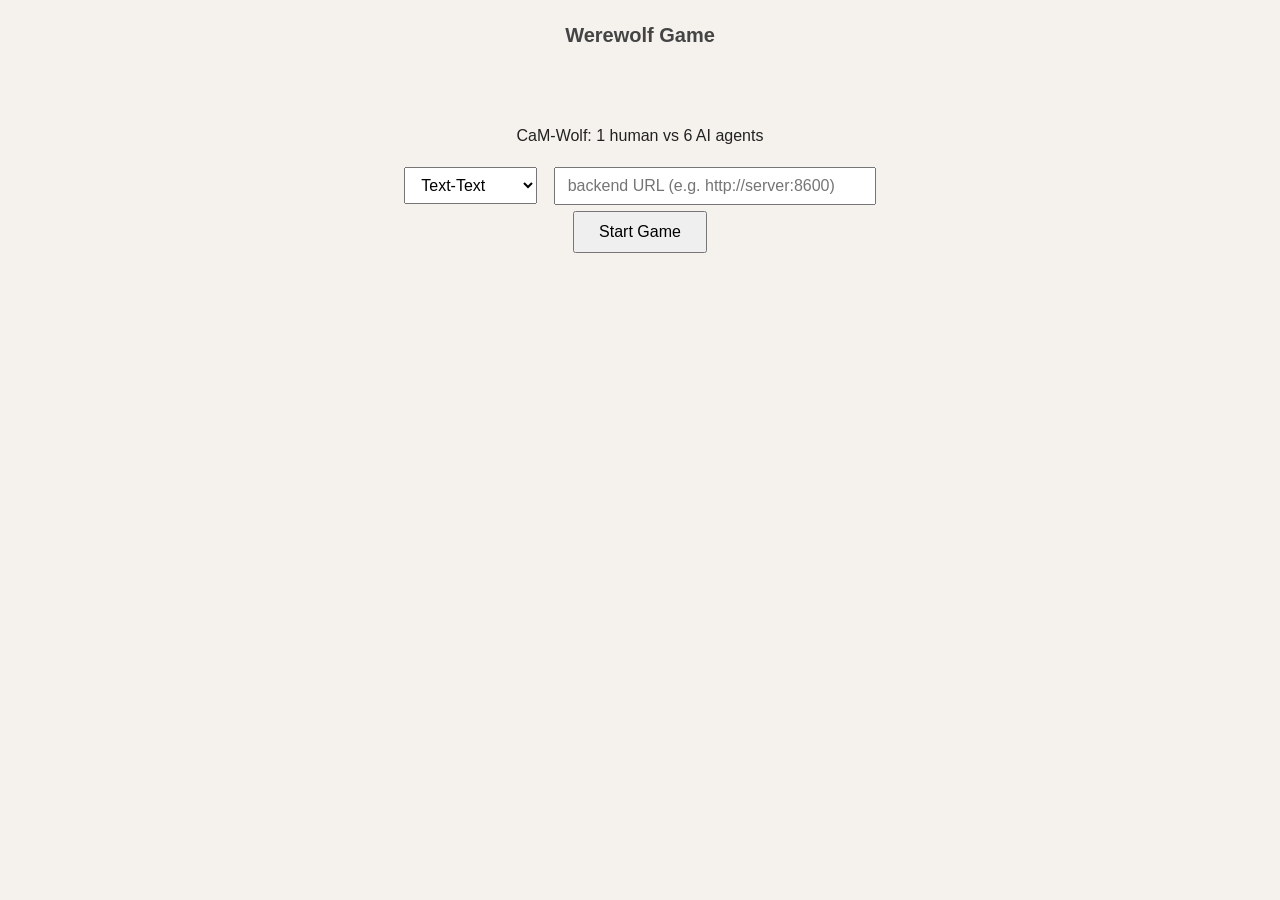
<file: gui/frontend/index.html>
<!DOCTYPE html>
<html lang="en">
<head>
<meta charset="UTF-8">
<meta name="viewport" content="width=device-width, initial-scale=1.0">
<title>Werewolf Game</title>
<style>
  * { box-sizing: border-box; margin: 0; padding: 0; }
  body { font-family: "Segoe UI", Arial, sans-serif; background: #f5f2ee; color: #222; }
  #app { max-width: 860px; margin: 24px auto; padding: 0 16px; }
  h1 { font-size: 20px; text-align: center; margin-bottom: 12px; color: #444; }
  #header { text-align: center; font-size: 22px; font-weight: 600; margin: 12px 0 16px; color: #333; }
  #header.your-turn { color: #c8401c; }
  #setup { text-align: center; margin-top: 80px; }
  #setup input, #setup select { font-size: 16px; padding: 8px 12px; margin: 6px; }
  #setup button { font-size: 16px; padding: 10px 24px; cursor: pointer; }

  #media-area { position: relative; width: 100%; background: #000; border-radius: 8px;
    overflow: hidden; aspect-ratio: 4/3; display: flex; align-items: center; justify-content: center; }
  #media-area video, #media-area img { width: 100%; height: 100%; object-fit: contain; }
  #avatar-name { position: absolute; top: 10px; left: 12px; color: #fff;
    background: rgba(0,0,0,.45); padding: 4px 10px; border-radius: 4px; font-size: 14px; }

  #controls { display: flex; gap: 16px; justify-content: center; margin: 16px 0; }
  #controls button { font-size: 16px; padding: 10px 28px; border: none; border-radius: 6px;
    cursor: pointer; min-width: 170px; }
  #btn-start { background: #9e9e9e; color: #fff; }
  #btn-stop { background: #e53935; color: #fff; }
  #btn-start:disabled, #btn-stop:disabled { opacity: .45; cursor: default; }

  #chatlog { background: #fff; border: 1px solid #ddd; border-radius: 8px;
    height: 300px; overflow-y: auto; padding: 14px 18px; margin: 12px 0; font-size: 15px; line-height: 1.55; }
  #chatlog .moderator { color: #8b5a2b; font-weight: 600; }
  #chatlog .p1 { color: #1a66cc; } #chatlog .p2 { color: #1c9c4b; }
  #chatlog .p3 { color: #c8401c; } #chatlog .p4 { color: #8e24aa; }
  #chatlog .p5 { color: #00838f; } #chatlog .p6 { color: #5d4037; }
  #chatlog .p7 { color: #c0ca33; } #chatlog .me { color: #c8401c; font-weight: 600; }
  #chatlog .phase-sep { text-align: center; color: #999; font-style: italic; margin: 8px 0; }

  #input-row { display: flex; gap: 10px; }
  #input-row input { flex: 1; font-size: 16px; padding: 12px; border: 2px solid #4caf50;
    border-radius: 6px; outline: none; }
  #input-row button { font-size: 16px; padding: 12px 28px; background: #4caf50;
    color: #fff; border: none; border-radius: 6px; cursor: pointer; }
  #input-row button:disabled { opacity: .45; cursor: default; }
  #status { text-align: center; color: #888; font-size: 13px; margin-top: 8px; }
</style>
</head>
<body>
<div id="app">
  <h1>Werewolf Game</h1>

  <div id="setup">
    <p style="margin-bottom:16px">CaM-Wolf: 1 human vs 6 AI agents</p>
    <select id="mode">
      <option value="text">Text-Text</option>
      <option value="video">Video-Video</option>
    </select>
    <input id="backend" size="30" placeholder="backend URL (e.g. http://server:8600)">
    <br>
    <button onclick="startGame()">Start Game</button>
  </div>

  <div id="game" style="display:none">
    <div id="header">Waiting for game to start...</div>

    <div id="media-area" style="display:none">
      <video id="webcam" autoplay muted playsinline style="display:none"></video>
      <video id="player-video" playsinline style="display:none"></video>
      <img id="avatar-img" style="display:none" alt="">
      <audio id="player-audio"></audio>
      <div id="avatar-name"></div>
    </div>

    <div id="controls" style="display:none">
      <button id="btn-start" onclick="startRecording()">Start Recording</button>
      <button id="btn-stop" onclick="stopRecording()" disabled>Stop Recording</button>
    </div>

    <div id="chatlog"></div>

    <div id="input-row">
      <input id="msg" placeholder="Type your message here..." disabled>
      <button id="btn-send" onclick="sendText()" disabled>Send</button>
    </div>
    <div id="status"></div>
  </div>
</div>

<script>
let BACKEND = "", SID = "", MODE = "text", CURSOR = 0;
let awaiting = null, mediaRecorder = null, chunks = [];
let seenHistory = 0, playingTurn = null;

const $ = id => document.getElementById(id);
const sleep = ms => new Promise(r => setTimeout(r, ms));

async function startGame() {
  BACKEND = $("backend").value.replace(/\/+$/, "");
  if (!BACKEND) { alert("Please enter the backend URL"); return; }
  MODE = $("mode").value;
  const resp = await fetch(`${BACKEND}/session/new`, {
    method: "POST",
    body: new URLSearchParams({mode: MODE})
  });
  const data = await resp.json();
  SID = data.session_id;
  $("setup").style.display = "none";
  $("game").style.display = "block";
  setHeader(`Game started. You are ${data.human_player} (${data.human_role})`, false);
  poll();
}

function setHeader(text, yourTurn) {
  $("header").textContent = text;
  $("header").className = yourTurn ? "your-turn" : "";
}

async function poll() {
  while (true) {
    try {
      const resp = await fetch(`${BACKEND}/session/${SID}/state?cursor=${CURSOR}`);
      const st = await resp.json();
      CURSOR = st.cursor;
      renderHistory(st.human_history);
      handleAwaiting(st);
      handleAssets(st.assets);
      if (st.game_over) {
        setHeader(`Game over — ${st.winners.join(", ")} team wins!`, false);
        disableInputs();
        break;
      }
    } catch (e) { $("status").textContent = "connection error, retrying..."; }
    await sleep(1500);
  }
}

function renderHistory(history) {
  const log = $("chatlog");
  for (let i = seenHistory; i < history.length; i++) {
    const h = history[i];
    const div = document.createElement("div");
    const m = h.message || "";
    if (m.includes("phase") && h.name === "Host" && m.length < 60) {
      div.className = "phase-sep"; div.textContent = `— ${m} —`;
    } else {
      const cls = h.name === "Host" ? "moderator"
        : h.name.startsWith("player") ? "p" + h.name.slice(-1) : "";
      const who = h.name === "Host" ? "Moderator" : h.name;
      div.innerHTML = `<span class="${cls}">${who}:</span> `;
      div.appendChild(document.createTextNode(m.split("\n(vision:")[0]));
      if (h.name === window.myName) div.classList.add("me");
    }
    log.appendChild(div);
  }
  seenHistory = history.length;
  log.scrollTop = log.scrollHeight;
}

function handleAwaiting(st) {
  if (st.awaiting && !awaiting) {
    awaiting = st.awaiting;
    const isSpeak = st.awaiting.instruction.includes("your turn to speak");
    if (isSpeak) {
      setHeader(`Your turn to speak (${st.human_player}: ${st.human_role})`, true);
    } else {
      setHeader(`Your action: ${st.awaiting.instruction.slice(0, 90)}`, true);
    }
    if (MODE === "video" && isSpeak) {
      showWebcam();
    } else {
      $("msg").disabled = false; $("btn-send").disabled = false;
      $("msg").focus();
    }
  } else if (!st.awaiting && awaiting) {
    awaiting = null;
    disableInputs();
  }
  if (!st.awaiting && !st.game_over) {
  }
}

function disableInputs() {
  $("msg").disabled = true; $("btn-send").disabled = true;
  $("btn-start").disabled = true; $("btn-stop").disabled = true;
  $("controls").style.display = "none";
}

async function showWebcam() {
  $("media-area").style.display = "flex";
  $("controls").style.display = "flex";
  $("webcam").style.display = "block";
  $("player-video").style.display = "none";
  $("avatar-img").style.display = "none";
  $("avatar-name").textContent = "You";
  const stream = await navigator.mediaDevices.getUserMedia({video: true, audio: true});
  $("webcam").srcObject = stream;
  window._stream = stream;
  $("btn-start").disabled = false;
}

function startRecording() {
  chunks = [];
  mediaRecorder = new MediaRecorder(window._stream, {mimeType: "video/webm"});
  mediaRecorder.ondataavailable = e => chunks.push(e.data);
  mediaRecorder.start();
  $("btn-start").disabled = true; $("btn-stop").disabled = false;
}

async function stopRecording() {
  $("btn-stop").disabled = true;
  mediaRecorder.onstop = async () => {
    const blob = new Blob(chunks, {type: "video/webm"});
    const fd = new FormData();
    fd.append("file", blob, "speech.webm");
    $("status").textContent = "uploading and transcribing...";
    await fetch(`${BACKEND}/session/${SID}/speak_video`, {method: "POST", body: fd});
    $("status").textContent = "";
    window._stream.getTracks().forEach(t => t.stop());
    $("controls").style.display = "none";
  };
  mediaRecorder.stop();
}

async function sendText() {
  const text = $("msg").value.trim();
  if (!text) return;
  $("msg").value = "";
  await fetch(`${BACKEND}/session/${SID}/speak_text`, {
    method: "POST", body: new URLSearchParams({text})
  });
}

$("msg").addEventListener("keydown", e => { if (e.key === "Enter") sendText(); });

async function handleAssets(assets) {
  const turns = Object.keys(assets).sort();
  for (const tid of turns) {
    if (playingTurn === tid) continue;
    const a = assets[tid];
    if (a.audio) {
      playingTurn = tid;
      await playTurn(tid, a);
      playingTurn = null;
    }
  }
}

async function playTurn(tid, a) {
  if (awaiting) return;  // Don't interrupt the human's turn.
  setHeader(`${a.player} is speaking`, false);
  $("media-area").style.display = "flex";
  $("webcam").style.display = "none";
  $("avatar-name").textContent = a.player;
  const img = $("avatar-img"), vid = $("player-video");
  img.src = `${BACKEND}/assets/${SID}/avatars/${a.player}.png`;
  img.style.display = "block";

  if (a.video) {
    vid.src = BACKEND + a.video;
    vid.style.display = "block";
    img.style.display = "none";
    await vid.play().catch(() => {});
    await new Promise(r => vid.onended = r);
    return;
  }
  const audio = $("player-audio");
  audio.src = BACKEND + a.audio;
  await audio.play().catch(() => {});
  await new Promise(r => audio.onended = r);
}
</script>
</body>
</html>
</file>
